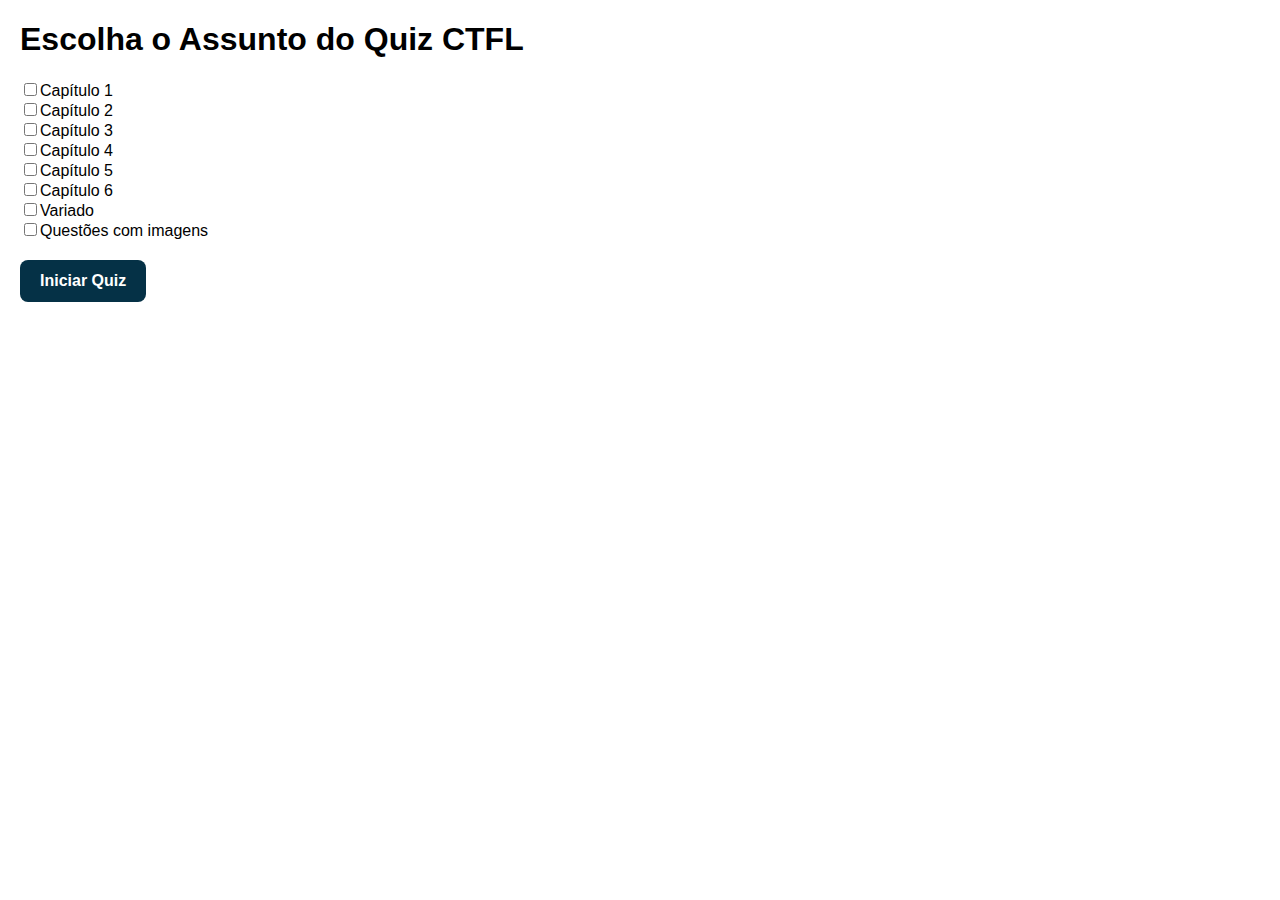
<file: index.html>
<!DOCTYPE html>
<html lang="pt-BR">
<head>
    <meta charset="UTF-8">
    <meta name="viewport" content="width=device-width, initial-scale=1.0">
    <link rel="stylesheet" href="estilos.css">
    <title>Quiz</title>
</head>
<body>
    <h1>Escolha o Assunto do Quiz CTFL</h1>
    <form id="quizForm">
        <div id="checkboxContainer"></div>
        <button type="submit">Iniciar Quiz</button>
    </form>

    <script src="questions.js"></script>
    <script src="quizSelection.js"></script>
</body>
</html>
</file>
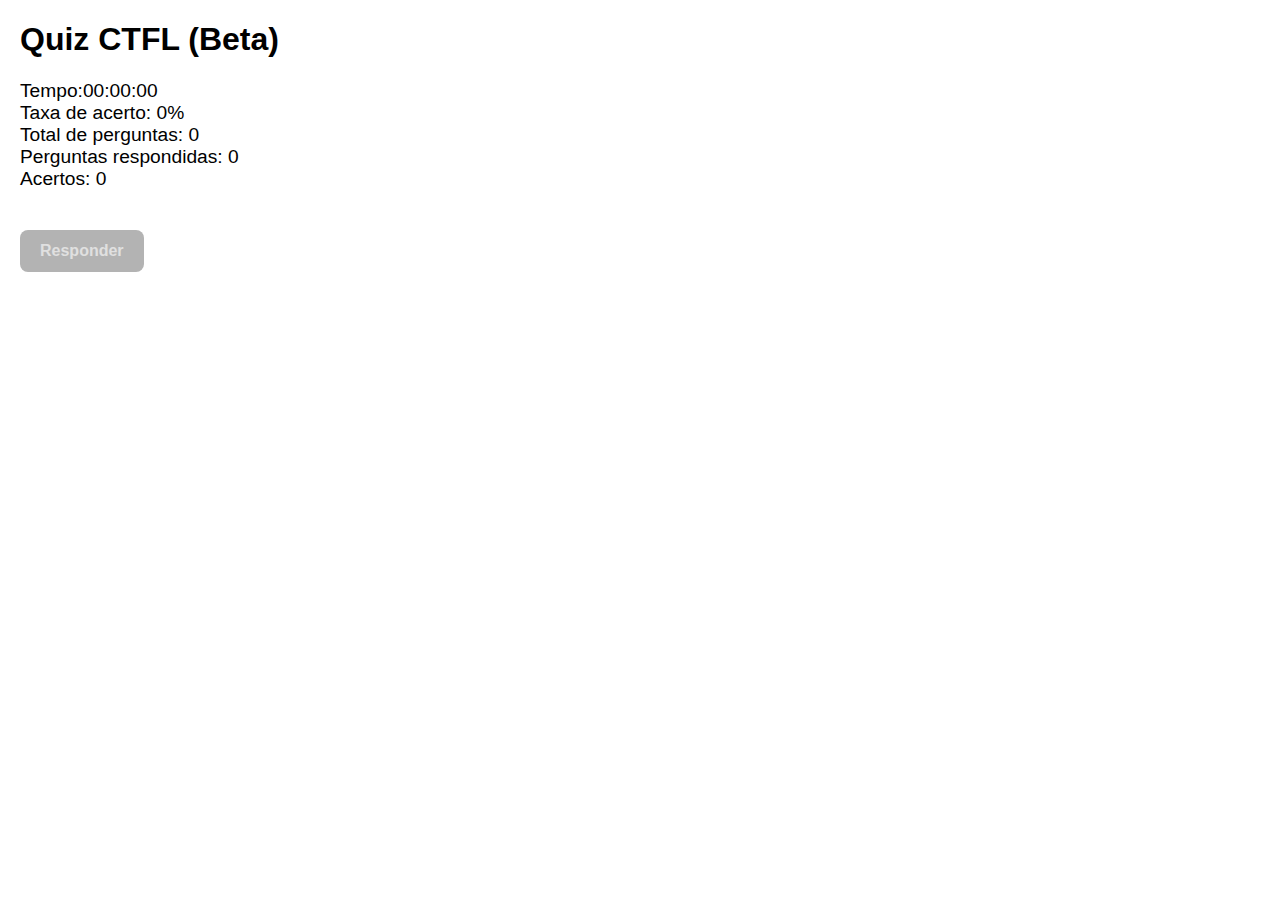
<file: quiz.html>
<!DOCTYPE html>
<html lang="pt-br">
<head>
  <meta charset="UTF-8">
  <meta name="viewport" content="width=device-width, initial-scale=1.0">
  <link rel="stylesheet" href="estilos.css">
  <title>Quiz CTFL (Beta)</title>
</head>
<body>
  <h1 id="cabecalho"> Quiz CTFL (Beta) </h1>
  <div class="status">
    <p> <span class="timer">Tempo:</span><span id="timer">00:00:00</span></p> 
    <p><span>Taxa de acerto: </span><span id="percent-count">0</span><span>%</span></p>
    <p> Total de perguntas: <span id="questions-count">000</span></p>
    <p><span id="answered-count">Perguntas respondidas: 0</span></p>
    <p><span id="correct-count">Acertos: 0</span></p>
  </div>
  <!-- perguntas------------------------------------------------------------------------------------------------------- -->
  <div class="question-container" id="question">Carregando pergunta...</div>
  <div id="image-container" alt=""> </div>
  <div class="options-container" id="options-container"></div>
  <button id="submit-button" disabled>Responder</button>
  <p class="correct" id="result" style="display: none;"> Resposta Correta!</p>
  <div class="comments" id="comments" style="display: none;"></div>
  <button id="next-button" style="display: none;">Continuar</button>
  <script src="questions.js"></script>
  <script src="quiz.js" defer></script>
</body>
</html>
</file>
<file: estilos.css>
body {
      font-family: Arial, sans-serif;
      margin: 20px;
    }
    .status {
      margin-bottom: 20px;
      font-size: 1.2em;
    }
    .status p{
      margin: 0;
    }
    .correct{
      font-weight: bold;
      color: rgb(0, 130, 0);
    }
    .incorrect{
      font-weight: bold;
      color: rgb(130, 0, 0);
    }
    .question-container p{
      margin: 5px 0 5px 0;
      font-size: 1rem;
    }
    .question-container p:nth-child(1){
      margin-bottom: 20px;
      font-size: 1.3rem;
    }
    
    #image-container img {
      max-width: 100%;
      height: auto;
      display: block;
    }

    .options-container{
      display: flex;
      flex-direction: column;
    }
    .options-container label{
      margin-top: 8px;
      font-size: 1.1rem;
    }

    button {
      margin-top: 20px;
      font-size: 1rem;
      font-weight: bold;
      border-style: none;
      color: #ffffff;
      background: #053146;
      cursor: pointer;
      padding: 12px 20px; 
      border-radius: 8px;
      transition: all 0.3s ease-in-out;
      min-width: 120px;
      max-width: 100%; 
      text-align: center;
    }

    button:disabled {
        background-color: #b3b3b3;
        color: #e0e0e0;
        cursor: not-allowed;
    }
</file>
